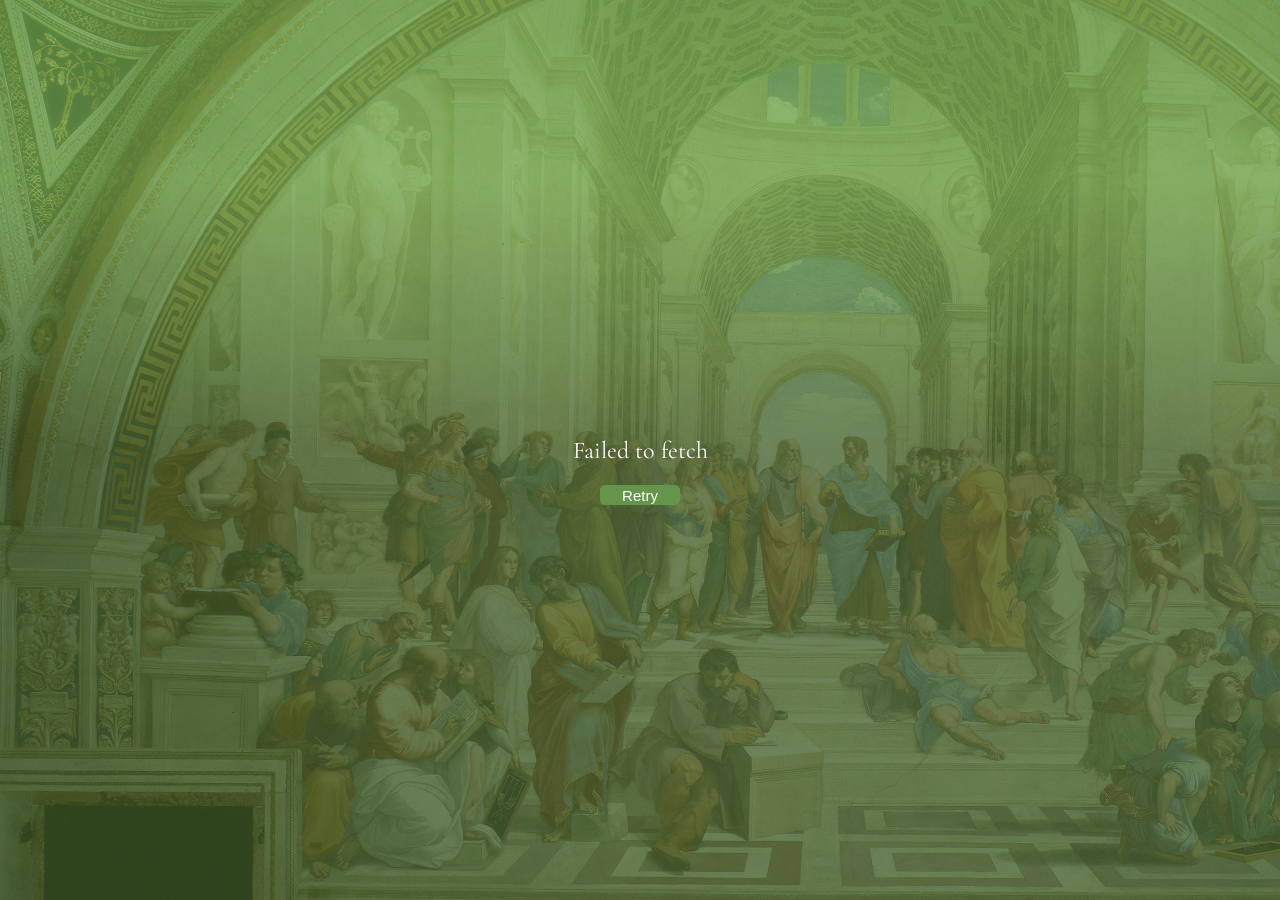
<file: index.html>
<!DOCTYPE html>
<html lang="en">
<head>
    <meta charset="UTF-8">
    <meta name="viewport" content="width=device-width, initial-scale=1.0">
    <title>Document</title>
    <link rel="stylesheet" href="CSS/main.css">
    <link rel="stylesheet" href="CSS/backround.css">
    <link rel="preconnect" href="https://fonts.googleapis.com">
<link rel="preconnect" href="https://fonts.gstatic.com" crossorigin>
<link href="https://fonts.googleapis.com/css2?family=Cormorant+Garamond:ital,wght@0,300;0,400;0,500;0,600;0,700;1,300;1,400;1,500;1,600;1,700&family=Inter:wght@100..900&display=swap" rel="stylesheet">
</head>
<body>
    <div class="gradient"></div>
    <div class="kontainerUtama">
        <div class="judul">
            <div class="judul" id="judul_">QUOTES GENERATOR</div>
            <div class="author"></div>
        </div>
        <div class="kontainerFitur">
            <div class="tagText">Tag :</div>
            <div class="tagKontainer">
                <div id="toggleList">
                    <div id="huruf_toggle"> Pilih</div>
                    <div id="panah">↓</div>
                </div>
                <div id="kontainer_toggle">
                    
                    
                </div>
            </div>
            <div class="shuffle">Shuffle</div>
        </div>
    </div>

    <script src="/Javascript/main.js" type="module"></script>
    <script src="/Javascript/Toggle.js" type="module"></script>
</body>
</html>
</file>
<file: CSS/main.css>
.kontainerUtama{
    display: flex;
    flex-direction: column;
    gap: 20px;
    flex-shrink: 0;
    min-width: 200px;
    max-width: 90%;
    
    min-height: 130px;
    margin-top: 15%;
    
    z-index: 11;
}

.judul{
    display: flex;
    flex-direction: column;
    justify-content: center;
    align-items: center;
    font-weight: 700;
    font-style: italic;
    font-size: 64px;
    width: 100%;
    min-height: 50px;
    text-align: center;
   
}

.kontainerFitur{
    display: flex;
    justify-content: center;
    flex-direction: row;
    gap: 18px;
    
}

.tagText{
    font-size: 24px;
    font-weight: 500;
    font-style: italic;
}

.tagKontainer{
    display: flex;
    flex-direction: column;
width: 173px;
min-height: 29px;

align-items: center;

}

.shuffle{
    display: flex;
    justify-content: center;
    align-items: center;
    width: 87px;
    height: 29px;
    border-radius: 5px;
    background-color: #6DA44B;
    cursor: pointer;
    box-shadow: 5px 5px 10px rgba(0, 0, 0, 0.3);
    transition: 0.5s;
}

.shuffle:hover{
    background-color: #5c8742;
}

#toggleList{
    display: flex;
    flex-direction: row;
    background-color: #54793c;
    width: 100%;
    height: 26px;
}

#panah{
    display: flex;
    align-items: center;
    justify-content: center;
    background-color: #54793c;
    width: 15%;
    height: 26px;
    cursor: pointer;
    transition: 0.5s;
}

#panah:hover{
    background-color: #65954a;
}

#huruf_toggle{
    display: flex;
    padding-left: 10px;
    align-items: center;
    width: 85%;
    height: 26px;
    background-color: #395727;
    
}

#kontainer_toggle{
    display: none ;
    flex-direction: column;
    width: 100%;
    max-height: 100px;
    
    
    overflow-y: auto;
    overflow-x: hidden;
}

#kontainer_toggle::-webkit-scrollbar{
    width: 10px;
    height: 100px;
    background-color: #395727;
}
#kontainer_toggle::-webkit-scrollbar-thumb{
    background-color: #54793c;
    width: 1px;
    border-radius: 10px;
}


.anakToggle{
    width: 100%;
    height: 26px;
    background-color: #65954a;
    cursor: pointer;
}
.anakToggle:hover{
    background-color: #395727;
    z-index: 11;

}

.loading{
    color: white;
    font-size: 24px;
    position: absolute;
    left: 50%;
    z-index: 11;
    top: 50%;
    transform: translate(-50%,-50%);
}
.retry{
    font-size: 15px;
    width: 80px;
    height: 20px;
    position: absolute;
    left: 50%;
    z-index: 11;
    color: white;
    top: 55%;
    border: none;
    background-color: #65954a;
    transform: translate(-50%,-50%);
    border-radius: 5px;
}

.retry:hover{
    background-color: #395727;
    z-index: 11;

}
</file>
<file: CSS/backround.css>
body{
    display: flex;
    margin: 0;
    padding: 0;
    font-family: "Cormorant Garamond", serif;
    background-image: url(/athens.jpg);
    background-repeat: no-repeat;
    overflow: hidden;
    background-size: cover;
    justify-content: center;
    background-attachment: fixed;
    background-position: 0px ;
    color: white;
}

.gradient{
    position: absolute;
    width: 100%;
    height: 100%;
    z-index: 2;
    background-color: #4158D0;
    background-image: linear-gradient(180deg, #6DA44B 20%, #3c5a27 50%);
    opacity: 75%;
    
}
</file>
